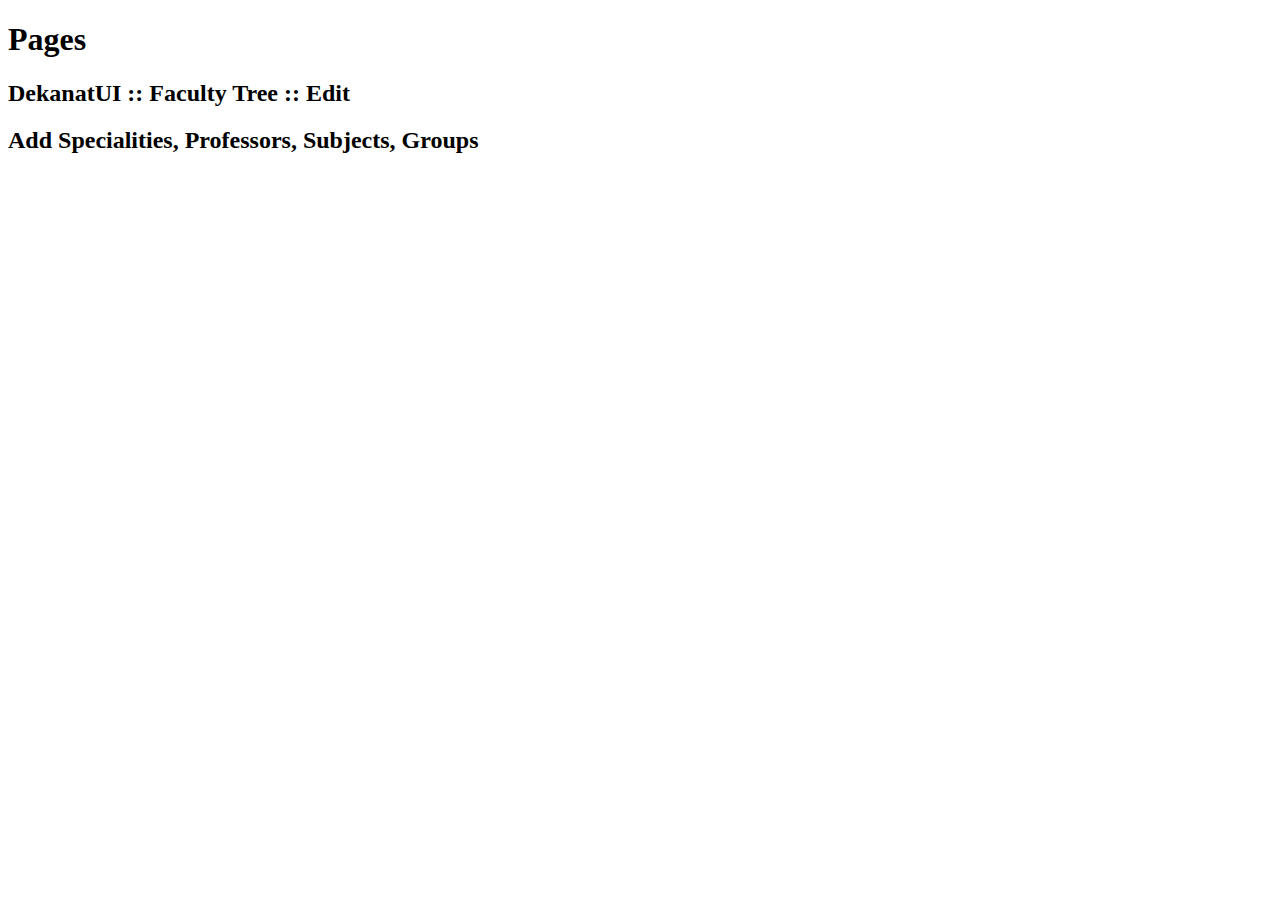
<file: src/main/resources/templates/index.html>
<!DOCTYPE HTML>
<html xmlns:th="http://www.thymeleaf.org" xmlns:sec="http://www.w3.org/1999/xhtml">
<head>
    <title>Testing Spring Security</title>

    <div th:replace="fragments/header :: header-css"></div>

</head>
<body>

<div th:replace="fragments/header :: header"></div>

<div class="container">

    <div class="starter-template">
        <h1>Pages</h1>
        <div sec:authorize="hasAuthority('ADMIN')">
            <h2><a th:href="@{/deanery}"> DekanatUI :: Faculty Tree :: Edit </a></h2>
            <h2><a th:href="@{/deaneryAdd}"> Add Specialities, Professors, Subjects, Groups </a></h2>
        </div>


    </div>

</div>
<!-- /.container -->

<div th:replace="fragments/footer :: footer"></div>

</body>
</html>
</file>
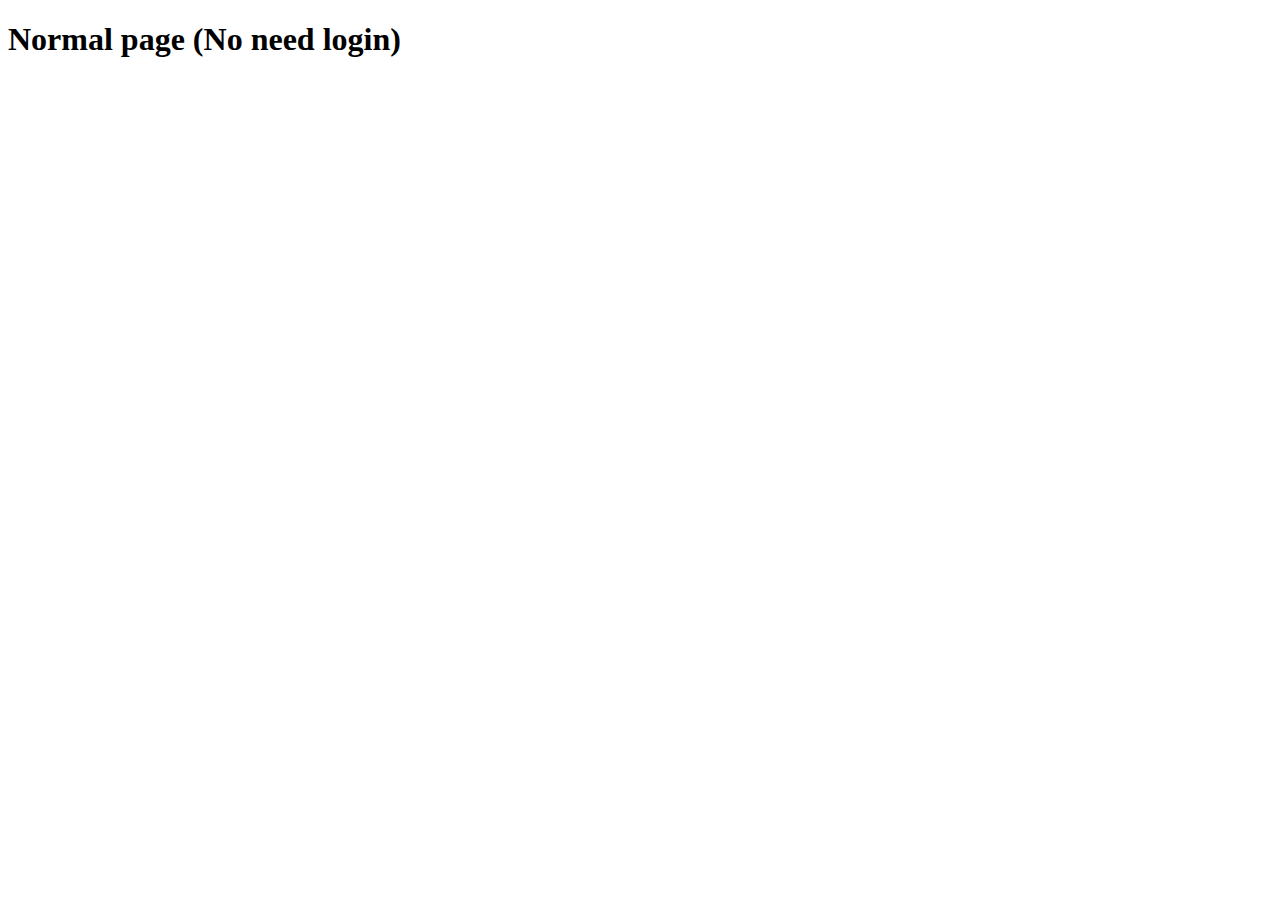
<file: src/main/resources/templates/about.html>
<!DOCTYPE HTML>
<html xmlns:th="http://www.thymeleaf.org">
<head>
    <div th:replace="fragments/header :: header-css"/>
</head>
<body>

<div th:replace="fragments/header :: header"/>

<div class="container">

    <div class="starter-template">
        <h1>Normal page (No need login)</h1>
    </div>

</div>
<!-- /.container -->

<div th:replace="fragments/footer :: footer"/>

</body>
</html>
</file>
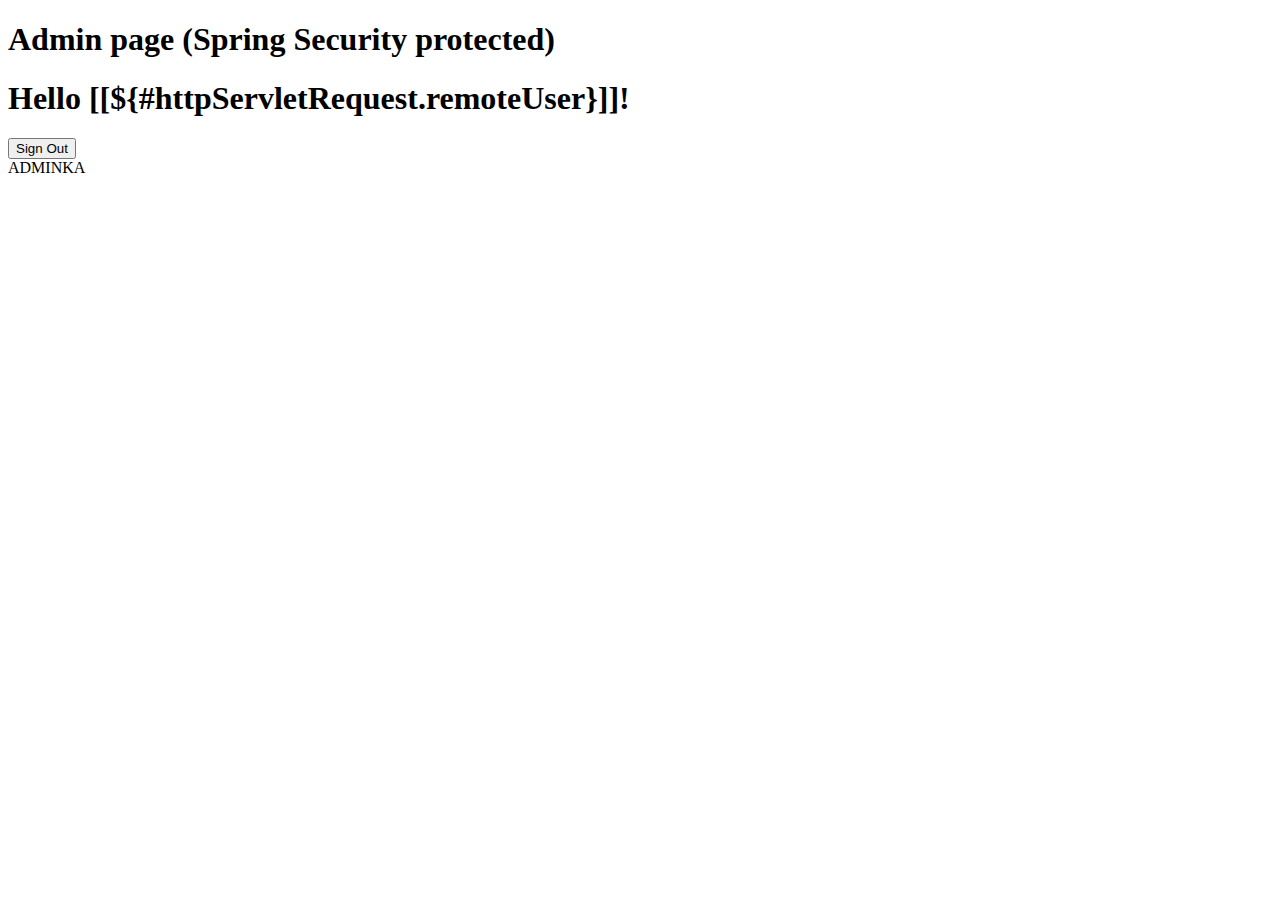
<file: src/main/resources/templates/admin.html>
<!DOCTYPE HTML>
<html xmlns:th="http://www.thymeleaf.org">
<head>
    <div th:replace="fragments/header :: header-css"/>
</head>
<body>

<div th:replace="fragments/header :: header"/>
<div class="container">

    <div class="starter-template">
        <h1>Admin page (Spring Security protected)</h1>
        <h1 th:inline="text">Hello [[${#httpServletRequest.remoteUser}]]!</h1>
        <form th:action="@{/logout}" method="post">
            <input type="submit" value="Sign Out"/>
        </form>
        <a th:href="@{/deanery}"> ADMINKA</a>

    </div>

</div>
<!-- /.container -->

<div th:replace="fragments/footer :: footer"/>

</body>
</html>
</file>
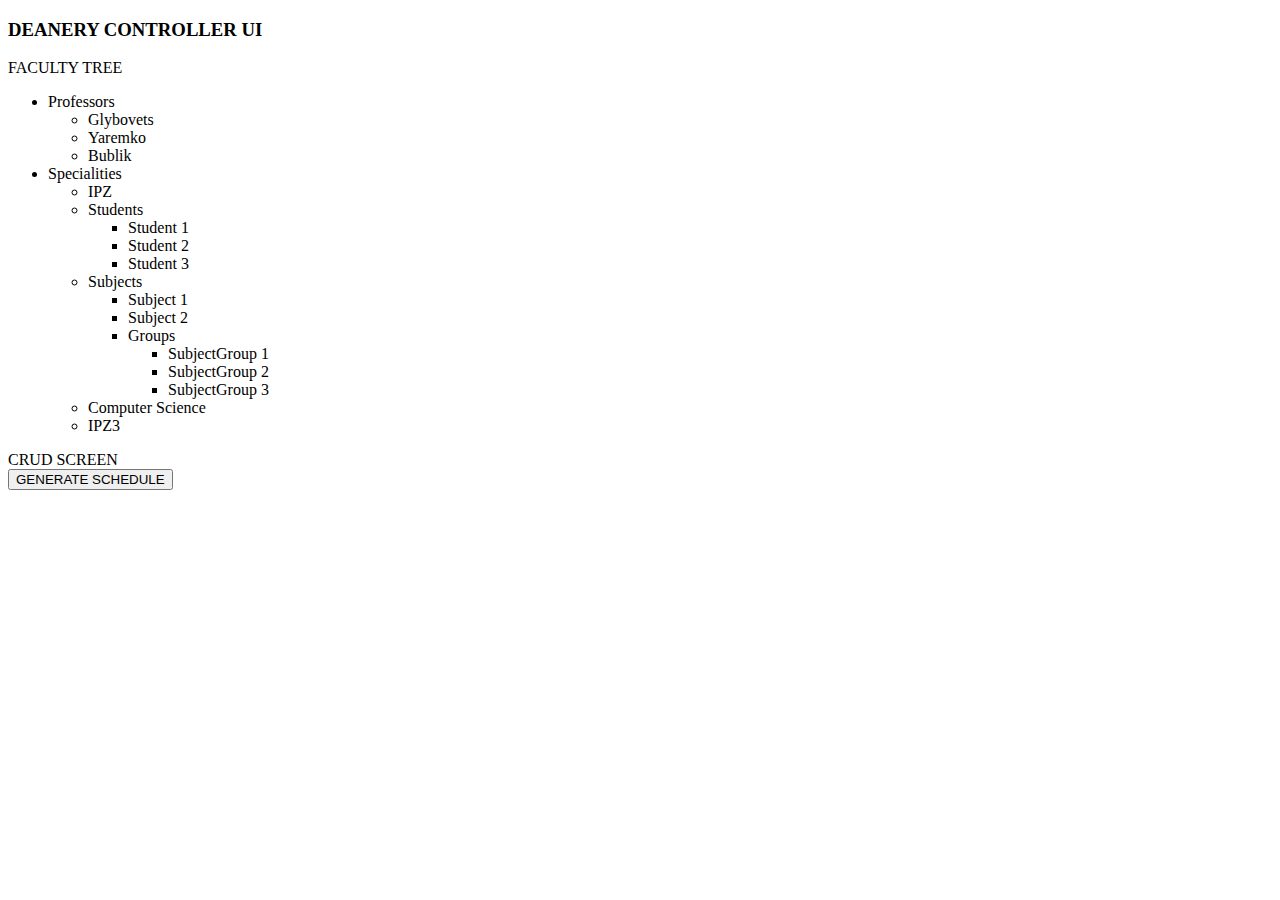
<file: src/main/resources/templates/deanery.html>
<!DOCTYPE html>
<html xmlns:th="http://www.thymeleaf.org">
<head>
    <meta charset="UTF-8">
    <title>Title</title>
    <link rel="stylesheet" th:href="@{/css/style.css}">
    <script type="module" th:src="@{/js/deanery.js}"></script>
<!--    <script type="module" th:src="@{/js/listeners.js}"></script>-->
    <script type="module" th:src="@{/js/templates.js}"></script>
    <div th:replace="fragments/header :: header-css"></div>
</head>
<body>
<div th:replace="fragments/header :: header"></div>
<div class="container">
        <h3>
            DEANERY CONTROLLER UI
        </h3>

    <section class="deanery-user-interface">
        <div class="university-tree grey-block">
            <header class="dark-grey-header">
                FACULTY TREE
            </header>
            <div class="all-items-list">

                <ul class="specialities-professors-ul">
                    <li class="professors"> Professors
                        <ul class="professors-ul">
                            <li class="professors-list-item">
                                Glybovets
                            </li>
                            <li class="professors-list-item">
                                Yaremko
                            </li>
                            <li class="professors-list-item">
                                Bublik
                            </li>
                        </ul>
                    </li>
                    <li class="specialities"> Specialities
                        <ul class="specialities-ul">
                            <li class="speciality-list-item">
                                IPZ
                                    <li class="students-list-item">
                                        Students
                                        <ul class="students-ul">
                                            <li class="students-list-item">
                                                Student 1
                                            </li>
                                            <li class="students-list-item">
                                                Student 2
                                            </li>
                                            <li class="students-list-item">
                                                Student 3
                                            </li>
                                        </ul>
                                    </li>
                                    <li class="subjects-list-item">
                                        Subjects
                                        <ul class="subjects-ul">
                                            <li class="subjects-list-item">
                                                Subject 1
                                            </li>
                                            <li class="subjects-list-item">
                                                Subject 2
                                            </li>
                                            <li class="subjects-list-item">
                                                Groups
                                                <ul class="group-subjects-ul">
                                                <li class="group-subjects-list-item">
                                                    SubjectGroup 1
                                                </li>
                                                <li class="group-subjects-list-item">
                                                    SubjectGroup 2
                                                </li>
                                                <li class="group-subjects-list-item">
                                                    SubjectGroup 3
                                                </li>
                                            </ul>
                                            </li>
                                        </ul>
                                    </li>
                            </li>
                            <li class="speciality-list-item">
                                Computer Science
                            </li>
                            <li class="speciality-list-item">
                                IPZ3
                            </li>
                        </ul>
                    </li>

                </ul>

            </div>
        </div>
        <div class="crud-screen grey-block">
            <header class="dark-grey-header">
                CRUD SCREEN
            </header>
            <div id="crud">
                <form class="working-form speciality-edit" style="display:none;">
                    <h3> Edit speciality </h3>
                    <div>
                        <label> Speciality Name: <br>
                            <input class="speciality-name-input input-field" type="text">
                        </label>
                    </div>

                    <div>
                        <button class="button-form-submit-speciality-edit button-form-submit" type="button"> CREATE </button>
                    </div>
                </form>
                <form class="working-form subject-edit" style="display:none;">
                    <h3> Edit subject </h3>
                    <div>
                        <label> Subject Name: <br>
                            <input class="name-input input-field" type="text">
                        </label>
                    </div>
                    <div>
                        <label> Subject Course: <br>
                            <input class="course-input input-field" type="number"  min="1" max="6">
                        </label>
                    </div>
                    <div>
                        <button class="button-form-submit-subject button-form-submit" type="button"> CREATE </button>
                    </div>
                </form>
                <!--<form class="working-form add-professor-crud">
                    <h3> Edit professor </h3>
                    <div>
                        <label> Professor name: <br>
                            <input class="professor-name-input input-field" type="text">
                        </label>
                    </div>
                    <div>
                        <button class="button-form-submit-professor button-form-submit" type="button"> ADD </button>
                    </div>
                </form>-->
            </div>
        </div>


    </section>
    <button class="gen-schedule green-button">
        GENERATE SCHEDULE
    </button>
    <div th:replace="fragments/footer :: footer"></div>

</div>


</body>
</html>
</file>
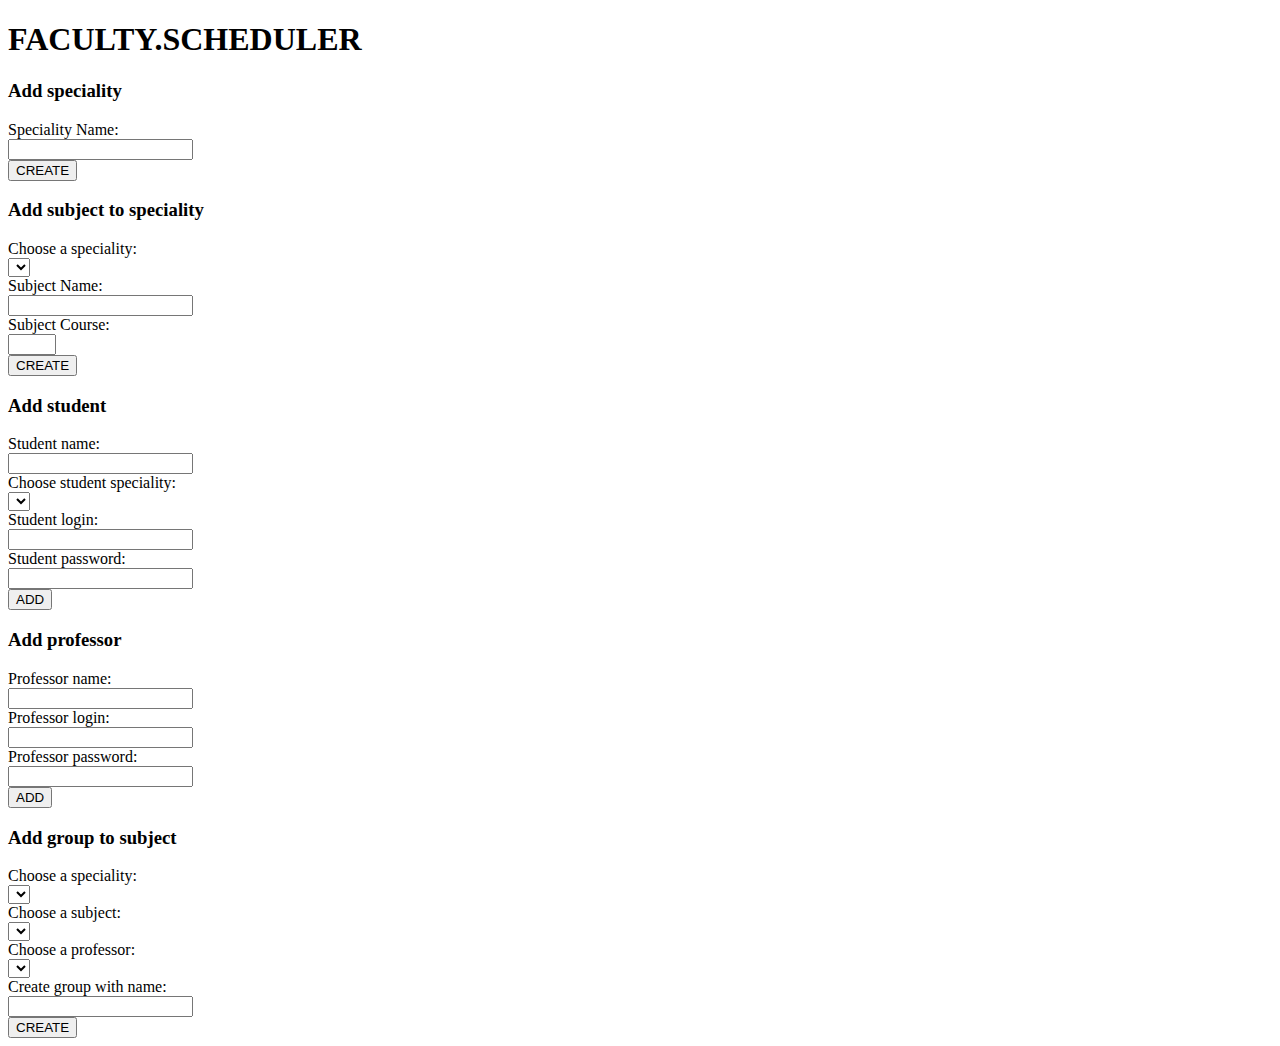
<file: src/main/resources/templates/deaneryAdd.html>
<!DOCTYPE html>
<html xmlns:th="http://www.thymeleaf.org">
<head>
  <meta charset="UTF-8">
  <title>Title</title>
  <link rel="stylesheet" th:href="@{/css/style.css}">
  <script type="module" th:src="@{/js/app.js}"></script>
  <script type="module" th:src="@{/js/listeners.js}"></script>
  <script type="module" th:src="@{/js/templates.js}"></script>

  <div th:replace="fragments/header :: header-css"></div>
</head>
<body>

<div th:replace="fragments/header :: header"></div>
<div class="container">
  <header class="page-header">
    <h1>
      FACULTY.SCHEDULER
    </h1>
  </header>

  <section class="section-page">
    <form class="working-form">
      <h3> Add speciality </h3>
      <div>
        <label> Speciality Name: <br>
          <input class="speciality-name-input input-field" type="text">
        </label>
      </div>

      <div>
        <button class="button-form-submit-speciality button-form-submit" type="button"> CREATE </button>
      </div>
    </form>
    <form class="working-form">
      <h3> Add subject to speciality </h3>
      <div>
        <label>Choose a speciality:
          <br>
          <select class="specialities input-field" name="specialities">
          </select>
        </label>
      </div>
      <div>
        <label> Subject Name: <br>
          <input class="name-input input-field" type="text">
        </label>
      </div>
      <div>
        <label> Subject Course: <br>
          <input class="course-input input-field" type="number"  min="1" max="6">
        </label>
      </div>
      <div>
        <button class="button-form-submit-subject button-form-submit" type="button"> CREATE </button>
      </div>
    </form>

    <form class="working-form">
      <h3> Add student </h3>
      <div>
        <label> Student name: <br>
          <input class="student-name-input input-field" type="text">
        </label>
      </div>
      <div>
        <label>Choose student speciality:
          <br>
          <select id="student-speciality" class="specialities input-field" name="specialities">
          </select>
        </label>
      </div>
      <div>
        <label> Student login: <br>
          <input class="student-login-input input-field" type="text">
        </label>
      </div>
      <div>
        <label> Student password: <br>
          <input class="student-password-input input-field" type="password">
        </label>
      </div>
      <div>
        <button class="button-form-submit-student button-form-submit" type="button"> ADD </button>
      </div>
    </form>

    <form class="working-form">
      <h3> Add professor </h3>
      <div>
        <label> Professor name: <br>
          <input class="professor-name-input input-field" type="text">
        </label>
      </div>
      <div>
        <label> Professor login: <br>
          <input class="professor-login-input input-field" type="text">
        </label>
      </div>
      <div>
        <label> Professor password: <br>
          <input class="professor-password-input input-field" type="password">
        </label>
      </div>
      <div>
        <button class="button-form-submit-professor button-form-submit" type="button"> ADD </button>
      </div>
    </form>

    <form class="working-form">
      <h3> Add group to subject </h3>
      <div>
        <label>Choose a speciality:
          <br>
          <select class="specialities specialities-pick-group input-field"  name="specialities">
          </select>
        </label>
      </div>
      <div>
        <label> Choose a subject: <br>
          <select class="subjects-list input-field" name="subjects-list">
          </select>
        </label>
      </div>
      <div>
        <label> Choose a professor: <br>
          <select class="professor-list input-field" name="professor-list">
          </select>
        </label>
      </div>
      <div>
        <label> Create group with name: <br>
          <input class="group-name-input input-field" type="text">
        </label>
      </div>
      <div>
        <button class="button-form-submit-group button-form-submit" type="button"> CREATE </button>
      </div>
    </form>

  </section>


  <div th:replace="fragments/footer :: footer"></div>
</div>

</body>
</html>
</file>
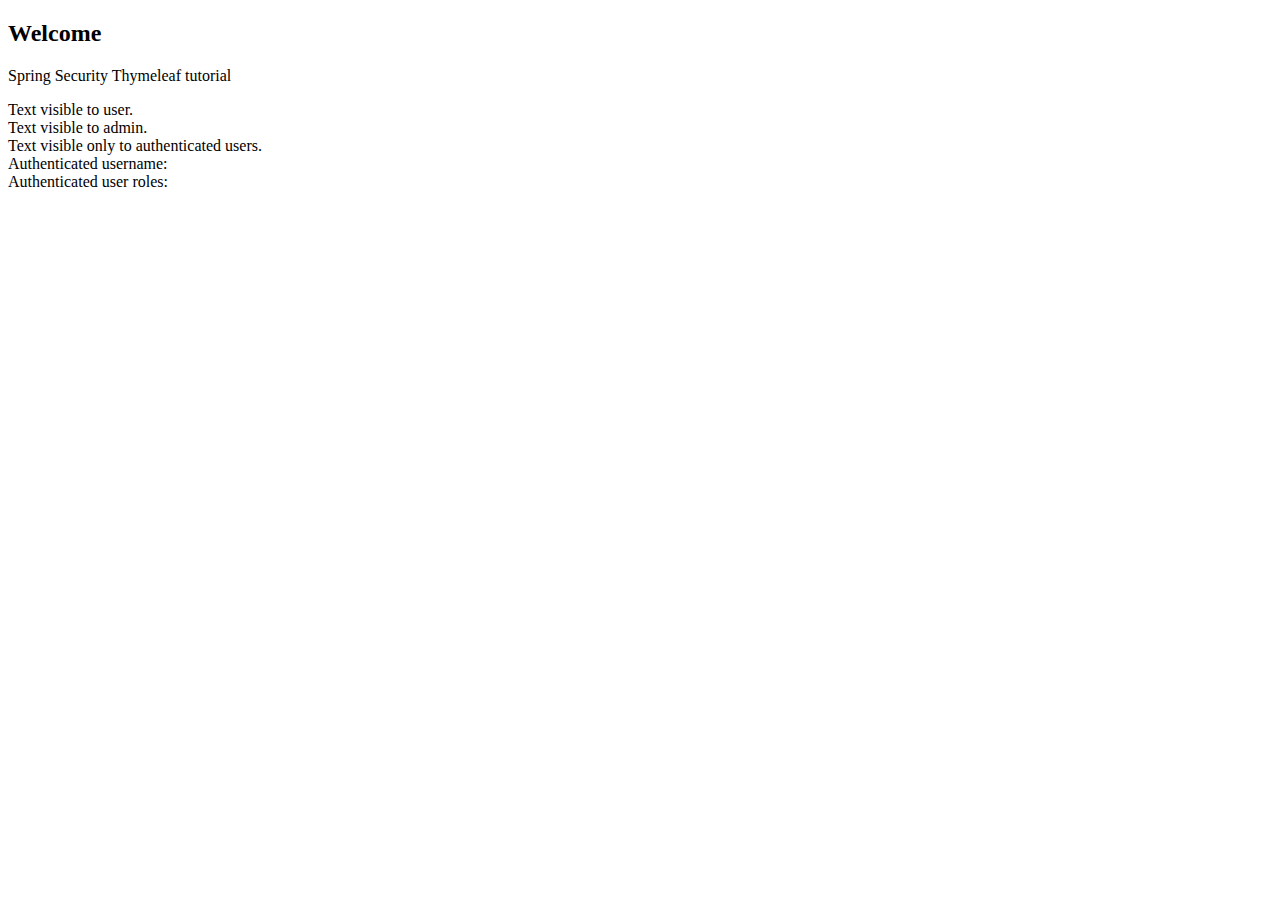
<file: src/main/resources/templates/main.html>
<!DOCTYPE html>
<html xmlns:th="http://www.thymeleaf.org" xmlns:sec="http://www.w3.org/1999/xhtml">
<head>
    <title>Welcome to Spring Security Thymeleaf tutorial</title>
</head>
<body>
<h2>Welcome</h2>
<p>Spring Security Thymeleaf tutorial</p>
<div sec:authorize="hasRole('USER')">Text visible to user.</div>
<div sec:authorize="hasRole('ADMIN')">Text visible to admin.</div>
<div sec:authorize="isAuthenticated()">
    Text visible only to authenticated users.
</div>
Authenticated username:
<div sec:authentication="name"></div>
Authenticated user roles:
<div sec:authentication="principal.authorities"></div>
</body>
</html>
</file>
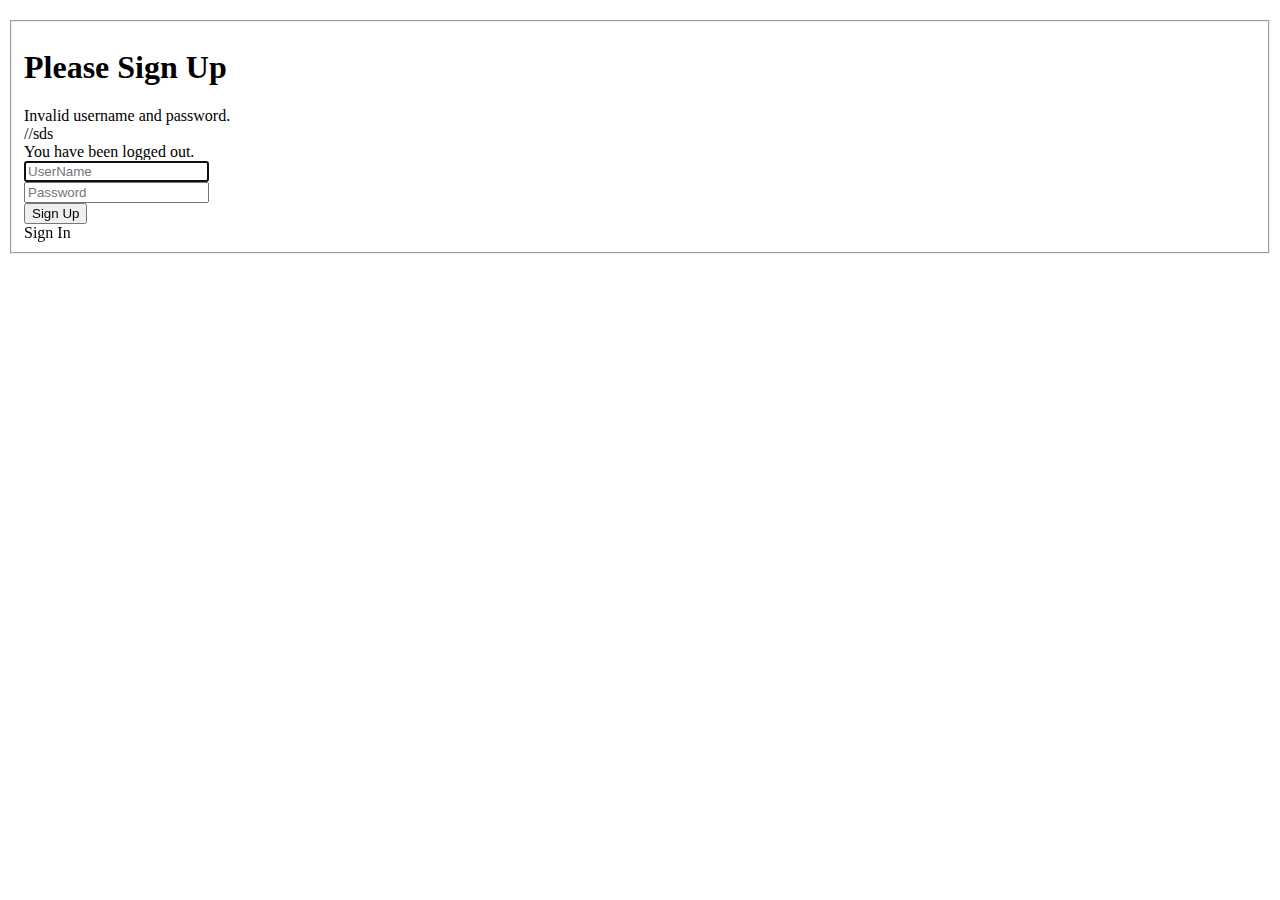
<file: src/main/resources/templates/registration.html>
<!DOCTYPE html>
<html xmlns="http://www.w3.org/1999/xhtml" xmlns:th="http://www.thymeleaf.org"
>
<head>
    <title>Spring Security Example </title>
    <div th:replace="fragments/header :: header-css"></div>
</head>
<body>

<div th:replace="fragments/header :: header"></div>

<div class="container">

    <div class="row" style="margin-top:20px">
        <div class="col-xs-12 col-sm-8 col-md-6 col-sm-offset-2 col-md-offset-3">
            <form th:action="@{/registration}" method="post">
                <fieldset>
                    <h1>Please Sign Up</h1>

                    <div th:if="${param.error}">
                        <div class="alert alert-danger">
                            Invalid username and password.
                        </div> //sds
                    </div>
                    <div th:if="${param.logout}">
                        <div class="alert alert-info">
                            You have been logged out.
                        </div>
                    </div>

                    <div class="form-group">
                        <input type="text" name="username" id="username" class="form-control input-lg"
                               placeholder="UserName" required="true" autofocus="true"/>
                    </div>
                    <div class="form-group">
                        <input type="password" name="password" id="password" class="form-control input-lg"
                               placeholder="Password" required="true"/>
                    </div>

                    <div class="row">
                        <div class="col-xs-6 col-sm-6 col-md-6">
                            <input type="submit" class="btn btn-lg btn-primary btn-block" value="Sign Up"/>
                        </div>
                        <div class="col-xs-6 col-sm-6 col-md-6">
                            <a class="btn btn-lg btn-primary btn-block" th:href="@{/login}">
                                Sign In
                            </a>
                        </div>
                    </div>
                </fieldset>
            </form>
        </div>
    </div>

</div>

<div th:replace="fragments/footer :: footer"></div>

</body>
</html>
</file>
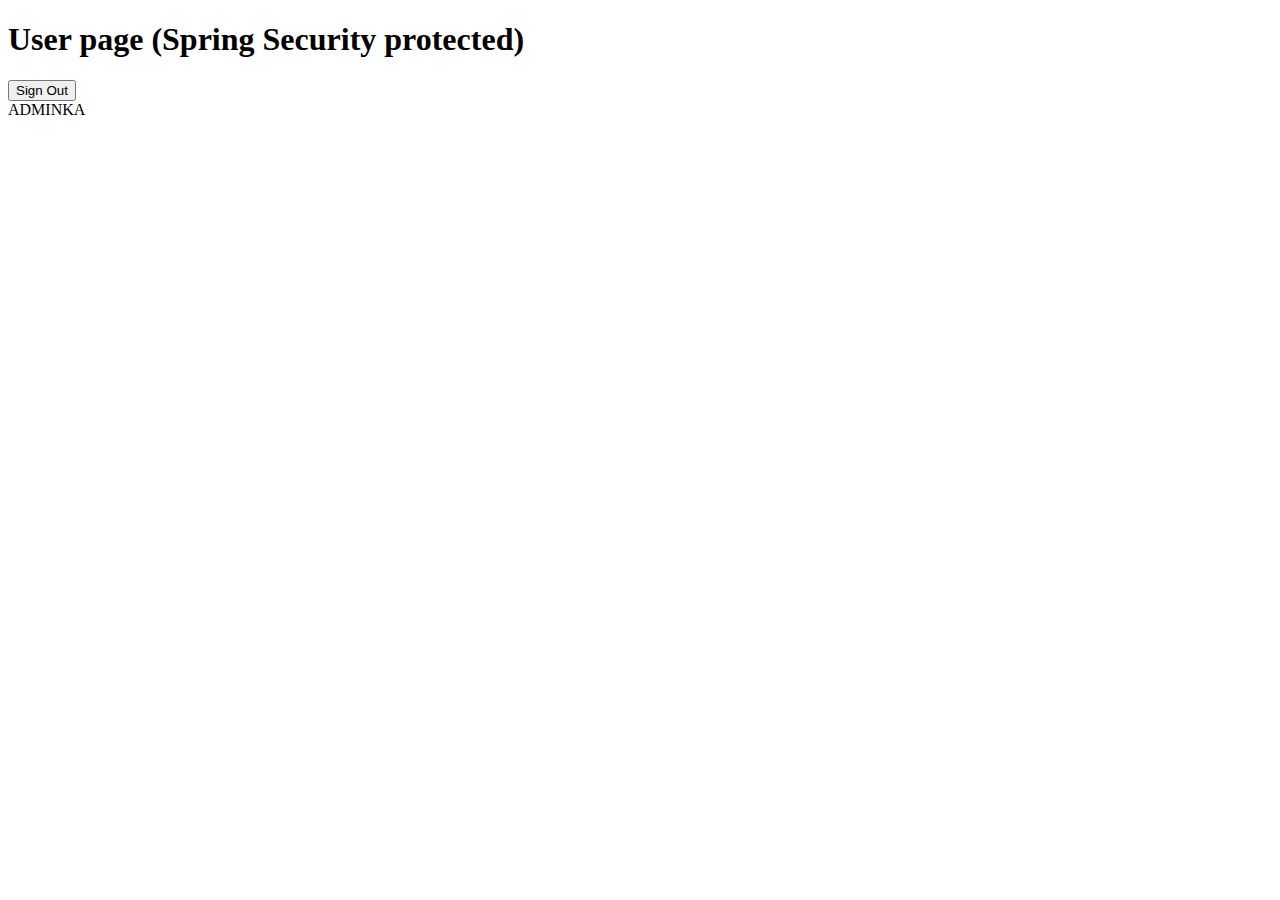
<file: src/main/resources/templates/user.html>
<!DOCTYPE HTML>
<html xmlns:th="http://www.thymeleaf.org" xmlns:sec="http://www.w3.org/1999/xhtml">
<head>
    <div th:replace="fragments/header :: header-css"></div>
</head>
<body>
<div th:replace="fragments/header :: header"></div>

<div class="container">

    <div class="starter-template">
        <h1>User page (Spring Security protected)</h1>
        <form th:action="@{/logout}" method="post">
            <input type="submit" value="Sign Out"/>
        </form>
    </div>
    <a th:href="@{/deanery}"> ADMINKA</a>

</div>
<!-- /.container -->
<div th:replace="fragments/footer :: footer"></div>

</body>
</html>
</file>
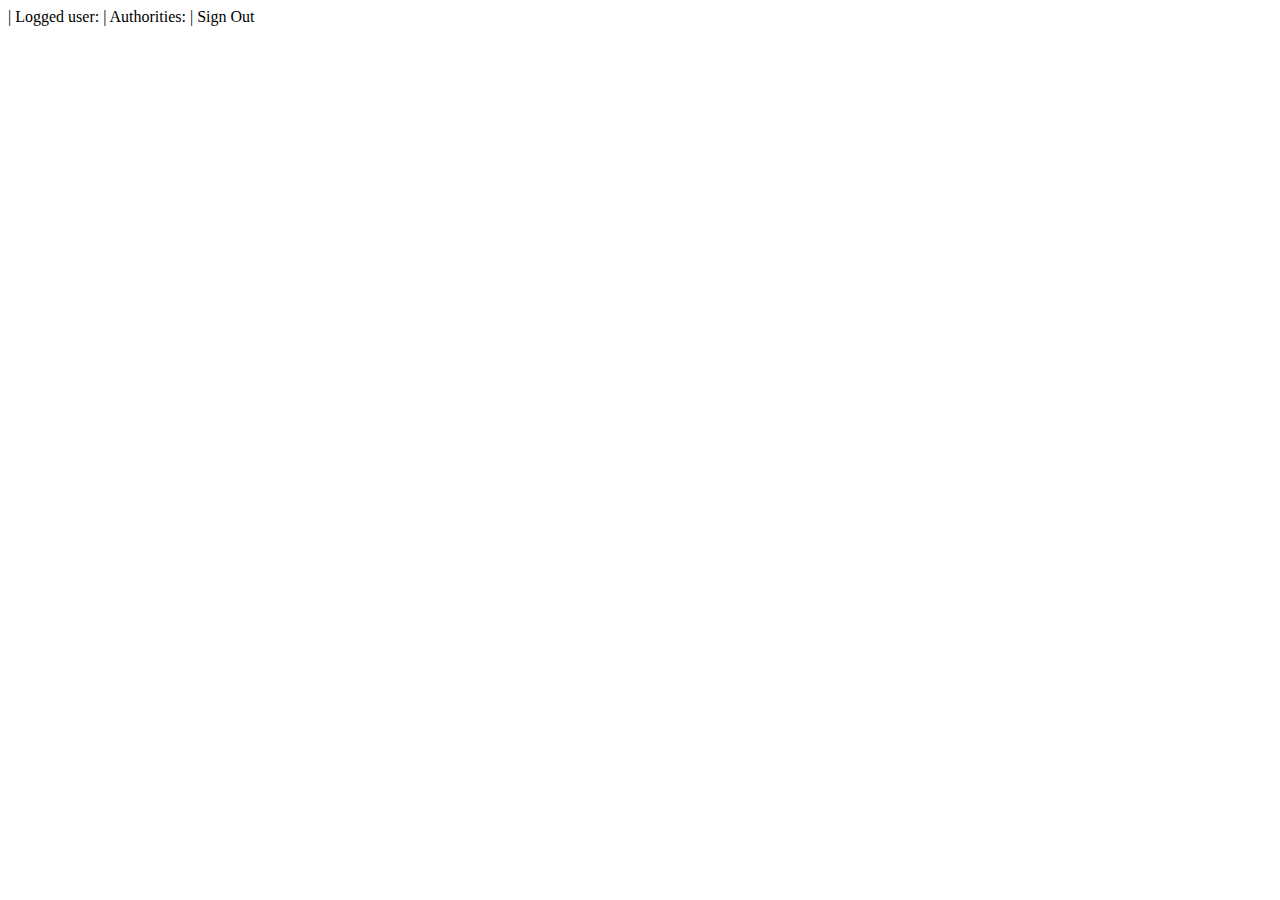
<file: src/main/resources/templates/fragments/footer.html>
<html xmlns="http://www.w3.org/1999/xhtml"
      xmlns:th="http://www.thymeleaf.org"
      xmlns:sec="http://www.thymeleaf.org/thymeleaf-extras-springsecurity4">
<head></head>
<body>
<div th:fragment="footer">
  <div class="container">
    <footer>
      <!-- FOOTER -->
      <span sec:authorize="isAuthenticated()">| Logged user: <span sec:authentication="name"></span> |
          Authorities: <span sec:authentication="principal.authorities"></span> |
          <a th:href="@{/logout}">Sign Out</a>
      </span>
    </footer>
  </div>

</div>
</body>
</html>
</file>
